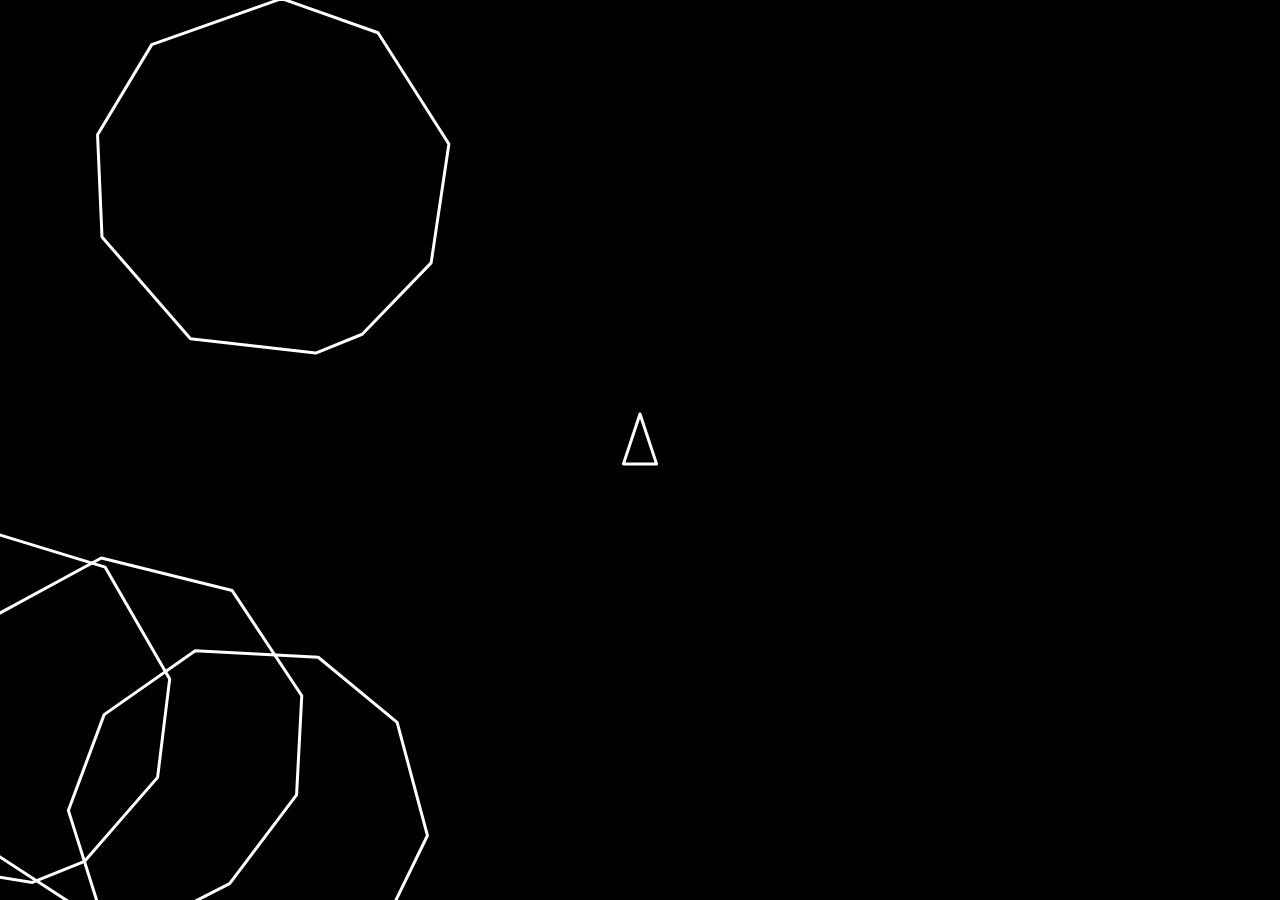
<file: Asteroids/index.html>
<!DOCTYPE html>
<html lang="pl">
	<head>
		<meta charset="utf-8">
		<title>Asteroids</title>
		<style>
			body
			{
				margin: 0;
				padding: 0;
				overflow: hidden;
				background-color: black;
			}
			canvas
			{
				position: absolute;
				top:0;
				left:0;
			}
		</style>
	</head>
	<body>
		
			<script src="js/rAF.js"></script>
			<script src="js/modernizr-2.6.2.min.js"></script>
			<script src="js/game.js"></script>
			<script src="js/ship.js"></script>
			<script src="js/bullet.js"></script>
			<script src="js/rock.js"></script>
			<script src="js/dot.js"></script>
			<script src="js/howler.js"></script>
			<script src="js/sound.js"></script>
	</body>
</html>
</file>
